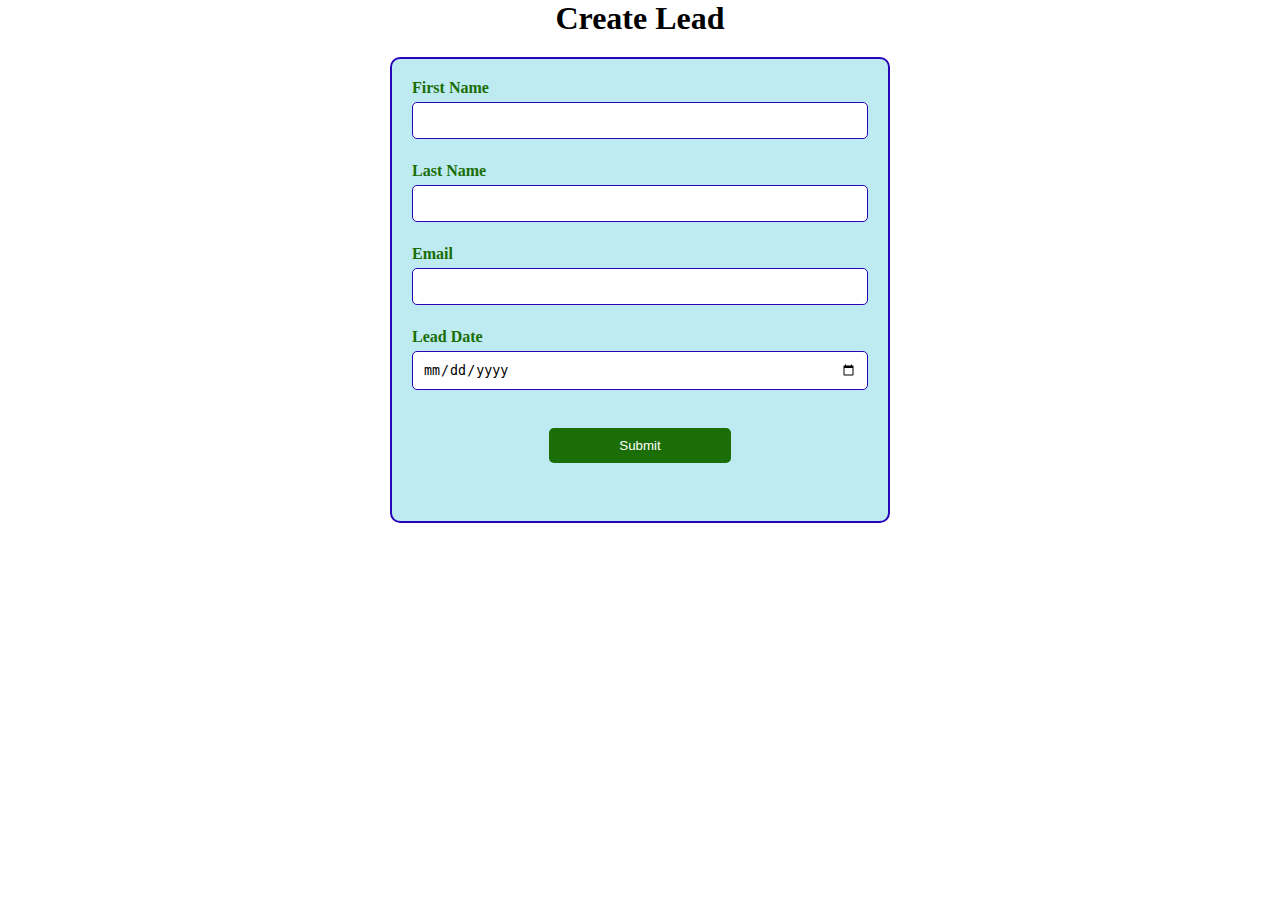
<file: index.html>
<!DOCTYPE html>
<html lang="en">
  <head>
    <meta charset="UTF-8" />
    <meta name="viewport" content="width=device-width, initial-scale=1.0" />
    <title>Web to Lead Form</title>
    <link rel="stylesheet" href="style.css" />
    <script src="https://www.google.com/recaptcha/api.js"></script>
    <script src="script.js"></script>
  </head>
  <body>
    <h1>Create Lead</h1>
    <form
      action="https://webto.salesforce.com/servlet/servlet.WebToLead?encoding=UTF-8&orgId=00Dd200000Hdk1B"
      method="POST"
      onsubmit="beforeSubmit(event)"
    >
      <input type="hidden" name="oid" value="00Dd200000Hdk1B" />
      <input
        type="hidden"
        name="retURL"
        value="https://rohitkumarar.github.io/Web-To-Lead-Bootcamp/thanks.html"
      />
      <input type="hidden" name="Lead_Date__c" class="outputdate" />
      <input
        type="hidden"
        name="captcha_settings"
        value='{"keyname":"RRRR","fallback":"true","orgId":"00Dd200000Hdk1B","ts":""}'
      />

      <label for="first_name">First Name</label
      ><input
        required="true"
        id="first_name"
        maxlength="40"
        name="first_name"
        size="20"
        type="text"
      /><br />

      <label for="last_name">Last Name</label
      ><input
        required="true"
        id="last_name"
        maxlength="80"
        name="last_name"
        size="20"
        type="text"
      /><br />

      <label for="email">Email</label
      ><input
        required="true"
        id="email"
        maxlength="80"
        name="email"
        size="20"
        type="text"
      /><br />

      <label for="lead_date">Lead Date</label
      ><input
        id="lead_date"
        maxlength="80"
        name="lead_date"
        size="20"
        type="date"
        class="inputDate"
      /><br />

      <!-- Lead Date:<span class="dateInput dateOnlyInput"
        ><input
          id="00Nd2000015GIaH"
          name="00Nd2000015GIaH"
          size="12"
          type="text" /></span
      ><br /> -->
      <input type="submit" name="submit" class="submit" />
      <div
        class="g-recaptcha"
        data-callback="captchasuccess"
        data-sitekey="6LdR4oQrAAAAAFWbdn6jI9b0ROBL4_Oz_BuO0NDD"
      ></div>
      <br />
    </form>
  </body>
</html>
</file>
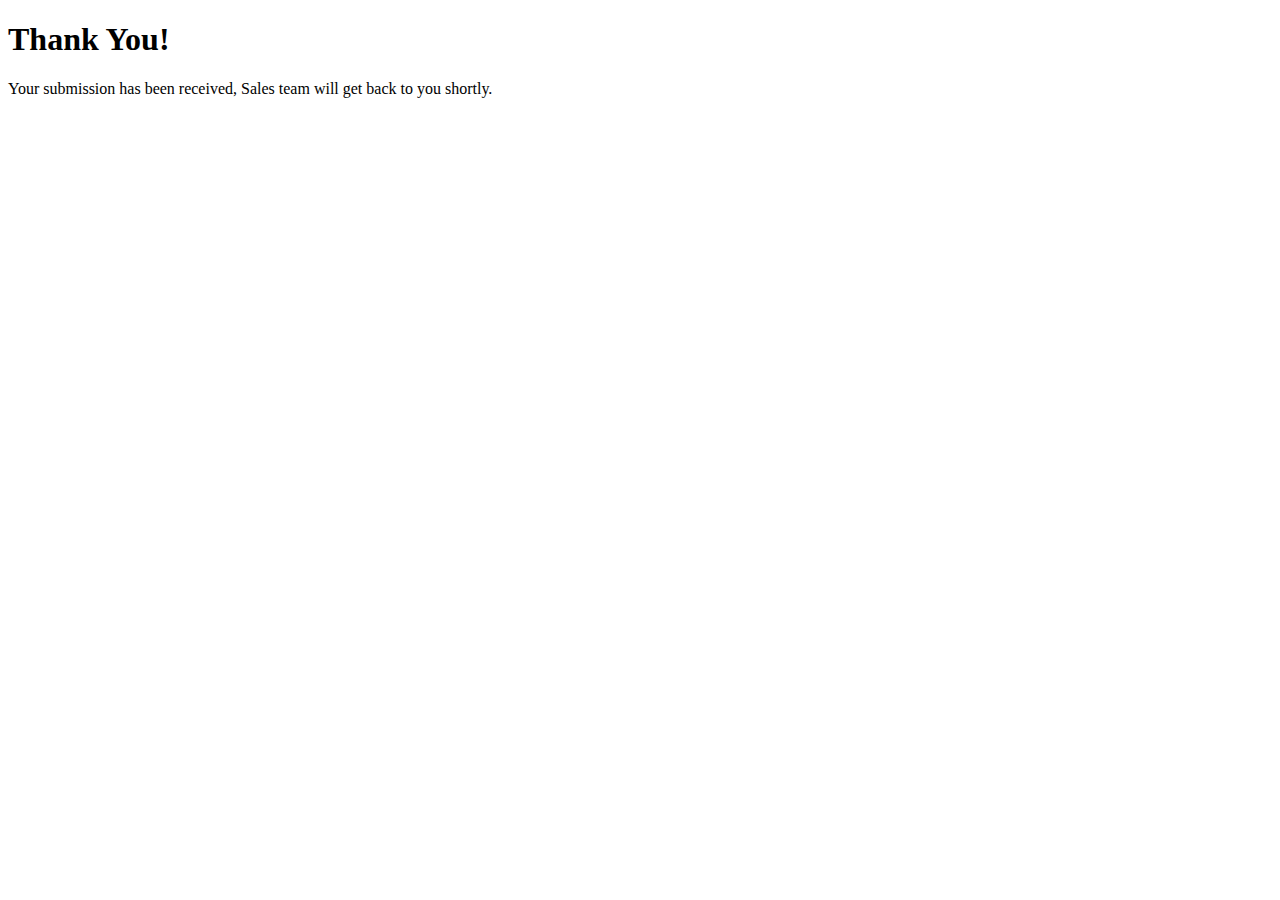
<file: thanks.html>
<!DOCTYPE html>
<html lang="en">
  <head>
    <meta charset="UTF-8" />
    <meta name="viewport" content="width=device-width, initial-scale=1.0" />
    <title>Thank You</title>
  </head>
  <body>
    <h1>Thank You!</h1>
    <p>
      Your submission has been received, Sales team will get back to you
      shortly.
    </p>
  </body>
</html>
</file>
<file: style.css>
* {
  box-sizing: border-box;
  margin: 0;
  padding: 0;
}
h1 {
  text-align: center;
  margin-bottom: 20px;
}
label,
input {
  display: block;
  margin-bottom: 5px;
}
label {
  font-weight: bold;
  color: #1a6e05;
}
input {
  width: 100%;
  padding: 10px;
  border: 1px solid #2805b7;
  border-radius: 5px;
}
.submit {
  background-color: #1a6e05;
  color: white;
  border: none;
  padding: 10px;
  border-radius: 5px;
  cursor: pointer;
  margin: 15px auto 0 auto;
  width: 40%;
}
form {
  max-width: 500px;
  min-width: 300px;
  margin: 0 auto;
  padding: 20px;
  border: 2px solid #2805b7;
  border-radius: 10px;
  background-color: #beeaf1;
}
.g-recaptcha {
  margin-top: 20px;
  text-align: center;
  display: flex;
  justify-content: center;
}
</file>
